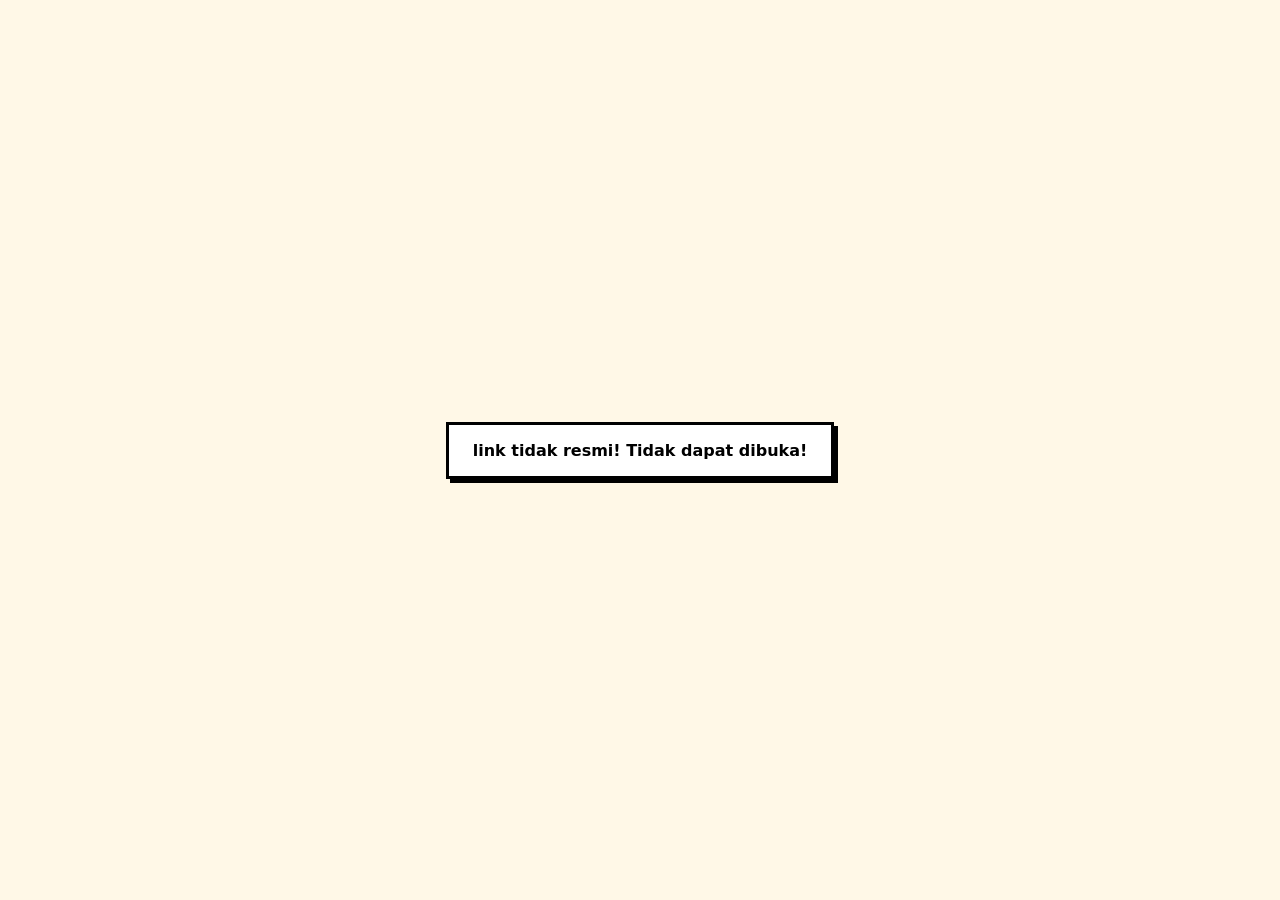
<file: index.html>
<!DOCTYPE html>
<html lang="id">
<head>
  <meta charset="UTF-8">
  <meta name="viewport" content="width=device-width, initial-scale=1">
  <title>Dilindungi</title>
  <style>
    html, body { height: 100%; margin: 0; }
    body { display: flex; align-items: center; justify-content: center; background: #FFF8E7; font-family: system-ui, sans-serif; }
    #guard-message { padding: 16px 24px; border: 3px solid #000; box-shadow: 4px 4px 0 #000; background: #fff; font-weight: 800; text-align: center; }
  </style>
</head>
<body>
  <p id="guard-message">halaman ini dilindungi anti-clone.js</p>
  <script src="anti-clone.js"></script>
</body>
</html>
</file>
<file: esportku/css/style.css>
:root{--bg:#060d1c;--panel:#0b1630;--panel2:#0f1e40;--line:#1d3a78;--blue:#2f7bff;--blue2:#1d5fe0;--text:#e8eefc;--mute:#8fa3cc;--ok:#3ecf8e;--bad:#ff6b6b;--r:8px;--sh:0 4px 14px rgba(0,0,0,.35)}
*{box-sizing:border-box}html{scroll-behavior:smooth}
body{margin:0;font:15px/1.5 "Segoe UI",system-ui,sans-serif;color:var(--text);background:linear-gradient(135deg,#060d1c 60%,#0a1a42);min-height:100vh}
a{color:inherit;text-decoration:none}
.top{display:flex;justify-content:space-between;align-items:center;gap:16px;padding:16px 24px;border-bottom:1px solid var(--line);background:rgba(6,13,28,.92);position:sticky;top:0;z-index:5}
.brand{display:flex;align-items:center;gap:12px;color:var(--blue);font-weight:800;font-size:20px;letter-spacing:.5px}
.brand span{display:flex;flex-direction:column;line-height:1.1;color:var(--text)}.brand b{color:var(--blue)}
.brand small{font-size:10px;letter-spacing:5px;color:var(--blue);font-weight:600}
nav{display:flex;align-items:center;gap:16px;color:var(--mute)}
.shell{max-width:1100px;margin:0 auto;padding:32px 20px}
.btn{display:inline-block;border:1px solid var(--blue);background:var(--blue2);color:#fff;padding:10px 20px;border-radius:var(--r);font:inherit;font-weight:600;cursor:pointer;transition:background .15s,transform .15s}
.btn:hover{background:var(--blue)}.btn:active{transform:scale(.98)}.btn:disabled{opacity:.5;cursor:not-allowed}
.btn.sm{padding:7px 14px;background:var(--panel2);border-color:var(--line)}.btn.sm:hover{border-color:var(--blue)}
.btn.bad{background:transparent;border-color:var(--bad);color:var(--bad)}
.btn:focus-visible,input:focus-visible,select:focus-visible,textarea:focus-visible{outline:2px solid var(--blue);outline-offset:2px}
h1{font-size:34px;margin:0 0 8px;letter-spacing:.5px}h2{font-size:20px;margin:28px 0 14px}
.sub{color:var(--blue);letter-spacing:8px;font-weight:700;text-transform:uppercase;font-size:14px}
p.lead{color:var(--mute);max-width:620px}
.grid{display:grid;grid-template-columns:repeat(auto-fill,minmax(280px,1fr));gap:16px}
.panel{background:var(--panel);border:1px solid var(--line);border-radius:var(--r);padding:18px;box-shadow:var(--sh)}
.tc{display:block}.tc:hover{border-color:var(--blue)}.tc h3{margin:6px 0 4px;font-size:17px}.tc p{margin:0;color:var(--mute);font-size:13px}
.badge{display:inline-block;padding:2px 10px;border-radius:4px;background:var(--panel2);border:1px solid var(--line);font-size:12px;color:var(--mute)}
.badge.berlangsung{color:var(--ok);border-color:var(--ok)}
.chips{display:flex;flex-wrap:wrap;gap:8px;margin:14px 0}.chips button{background:var(--panel);border:1px solid var(--line);color:var(--mute);padding:6px 14px;border-radius:var(--r);cursor:pointer;font:inherit}
.chips button.on{background:var(--blue2);color:#fff;border-color:var(--blue)}
.tabs{display:flex;gap:4px;border-bottom:1px solid var(--line);margin:20px 0;overflow-x:auto}
.tabs button{background:none;border:0;border-bottom:3px solid transparent;color:var(--mute);padding:10px 18px;font:inherit;font-weight:600;cursor:pointer;white-space:nowrap}
.tabs button.on{color:#fff;border-color:var(--blue)}
.mc{background:var(--panel);border:1px solid var(--line);border-radius:var(--r);overflow:hidden;box-shadow:var(--sh)}
.mr{display:flex;align-items:center;gap:14px;padding:10px 12px;border-bottom:1px solid #12285a}.mr:last-of-type{border:0}
.mr b{flex:1;font-weight:600;min-width:0;overflow:hidden;text-overflow:ellipsis;white-space:nowrap}.mr i{font-style:normal;width:26px;text-align:center;color:var(--mute)}
.mr em{font-style:normal;font-weight:800;min-width:34px;text-align:center;padding:4px 0;border-radius:4px;background:var(--panel2)}
.mr.win b{color:#fff}.mr.win em{background:var(--blue2)}.mc small{display:block;padding:6px 12px;color:var(--mute);background:var(--panel2);font-size:12px}
.rounds{display:flex;gap:28px;overflow-x:auto;padding-bottom:16px}.rcol{min-width:270px;display:flex;flex-direction:column;justify-content:space-around;gap:14px}
.rcol h4{margin:0;text-align:center;color:var(--blue);letter-spacing:2px;font-size:13px}
.list{display:grid;grid-template-columns:repeat(auto-fill,minmax(320px,1fr));gap:14px}
table{width:100%;border-collapse:collapse}th,td{padding:10px 8px;text-align:center;border-bottom:1px solid #12285a}th{color:var(--mute);font-size:12px;text-transform:uppercase}td:nth-child(2),th:nth-child(2){text-align:left}
.wrap{overflow-x:auto}
label{display:block;font-size:13px;color:var(--mute);margin:12px 0 4px}
input,select,textarea{width:100%;background:#071022;border:1px solid var(--line);border-radius:var(--r);color:var(--text);padding:10px 12px;font:inherit}
textarea{min-height:120px;resize:vertical}
.form{display:grid;grid-template-columns:repeat(auto-fit,minmax(220px,1fr));gap:0 16px}.form .full{grid-column:1/-1}
.auth{max-width:420px;margin:40px auto}.row{display:grid;grid-template-columns:90px 1.4fr 1.2fr 1fr auto;gap:8px;align-items:center;padding:10px 0;border-bottom:1px solid #12285a}
.row input{padding:7px 10px}.bar{display:flex;gap:10px;flex-wrap:wrap;align-items:center;margin:12px 0}.bar select{width:auto}
.hidden{display:none}.empty{text-align:center;color:var(--mute);padding:40px 0}
.toast{position:fixed;bottom:20px;left:50%;transform:translateX(-50%);background:var(--panel2);border:1px solid var(--blue);padding:10px 18px;border-radius:var(--r);z-index:9}
@media(max-width:700px){.row{grid-template-columns:1fr 1fr}h1{font-size:26px}.top{padding:12px 16px}}
.dd{position:relative}.dd-b{width:100%;text-align:left;background:#071022;border:1px solid var(--line);border-radius:var(--r);color:var(--text);padding:10px 36px 10px 12px;font:inherit;cursor:pointer;position:relative}
.dd-b::after{content:"";position:absolute;right:14px;top:50%;width:7px;height:7px;border:solid var(--mute);border-width:0 2px 2px 0;transform:translateY(-70%) rotate(45deg)}
.dd.open .dd-b{border-color:var(--blue)}.dd-l{display:none;position:absolute;z-index:20;left:0;right:0;top:calc(100% + 4px);max-height:260px;overflow:auto;background:var(--panel2);border:1px solid var(--line);border-radius:var(--r);box-shadow:var(--sh)}
.dd.open .dd-l{display:block}.dd-o{padding:11px 12px;cursor:pointer}.dd-o:hover{background:#15295a}.dd-o.on{color:#fff;background:var(--blue2)}.bar .dd{min-width:170px}
.trow{display:flex;gap:8px;align-items:center;margin-bottom:8px}.trow .tn{flex:1;min-width:0}
.lgb{margin:0;width:44px;height:44px;flex:none;display:flex;align-items:center;justify-content:center;border:1px dashed var(--line);border-radius:var(--r);color:var(--mute);cursor:pointer;overflow:hidden;font-size:20px}
.lgb:hover{border-color:var(--blue)}.lgb img{width:100%;height:100%;object-fit:cover}.lg{width:22px;height:22px;border-radius:4px;object-fit:cover;vertical-align:middle;margin-right:8px}
.sb{background:var(--panel);border:1px solid var(--line);border-radius:var(--r);margin-bottom:14px;overflow:hidden;box-shadow:var(--sh)}
.sbh{text-align:center;font-weight:700;letter-spacing:2px;text-transform:uppercase;font-size:14px;padding:10px;background:linear-gradient(90deg,#10296a,#0d1f4d);border-bottom:1px solid var(--line)}
.sbm{padding:10px;display:grid;gap:6px}.sbc,.sr{display:grid;grid-template-columns:minmax(0,1fr) repeat(var(--n),40px) 46px;gap:6px;align-items:center}
.sr{background:#0a1736;border:1px solid #12285a;border-radius:var(--r);padding:6px}.sr b{font-weight:600;overflow:hidden;text-overflow:ellipsis;white-space:nowrap}
.sr input{width:40px;padding:8px 0;text-align:center;font-weight:700;-moz-appearance:textfield}.sr input::-webkit-outer-spin-button,.sr input::-webkit-inner-spin-button{-webkit-appearance:none;margin:0}
.sh{text-align:center;font-size:11px;color:var(--mute)}.tt{font-style:normal;font-weight:800;font-size:18px;text-align:center;padding:7px 0;border-radius:6px;background:var(--blue2)}
.sbf{display:flex;gap:8px;padding:10px;border-top:1px solid #12285a}.sbf .wh{flex:1;min-width:0;padding:8px 10px}
@media(max-width:560px){.sbc,.sr{grid-template-columns:repeat(var(--n),1fr) 42px}.sbc>span:first-child{display:none}.sr b{grid-column:1/-1}.sr input{width:100%}}
#print{display:none}
@media print{
@page{size:A4;margin:14mm}
body{background:#fff!important;color:#111!important;font-size:12px}
.top,.tabs,#body,.noprint,#detail>:not(#print){display:none!important}
#print{display:block!important}
#print h1{font-size:22px;color:#111;margin:0}#print h2{font-size:15px;color:#111;margin:18px 0 8px;border-bottom:1px solid #999;padding-bottom:4px}
#print .sub{color:#444;letter-spacing:2px;font-size:12px}#print p{color:#111}
#print table{width:100%;border-collapse:collapse}#print th,#print td{border:1px solid #bbb;padding:5px 6px;color:#111;font-size:11.5px}#print th{background:#eee}
#print .panel{background:none;border:0;box-shadow:none;padding:0;margin:0 0 10px}#print .lg{display:none}#print tr{break-inside:avoid}
}
.search{display:flex;align-items:center;gap:10px;background:var(--panel);border:1px solid var(--line);border-radius:var(--r);padding:0 14px;margin:18px 0 4px;color:var(--mute)}
.search:focus-within{border-color:var(--blue)}.search input{border:0;background:none;padding:13px 0;flex:1;min-width:0;outline:none}
.search input::-webkit-search-cancel-button{filter:invert(.6)}
.og{margin-top:26px}.gh{display:flex;align-items:center;gap:10px;flex-wrap:wrap;margin:0 0 12px;font-size:18px;padding-bottom:8px;border-bottom:1px solid var(--line)}
@media print{
#print{-webkit-print-color-adjust:exact;print-color-adjust:exact}
#print h1{text-align:center;border-bottom:2px solid #111;padding-bottom:8px;font-size:20px}#print .sub{text-align:center;margin:6px 0 10px;font-size:13px;color:#111;letter-spacing:1px}
#print .info{border:1px solid #333;border-radius:6px;margin-bottom:12px}#print .info td{border:0;text-align:left;padding:3px 8px}
.pm{border:1px solid #333;border-radius:6px;overflow:hidden;margin:0 0 10px;break-inside:avoid}
.ph{display:flex;justify-content:space-between;align-items:center;background:#e6e9f2;padding:6px 10px;font-weight:700;font-size:12.5px;color:#111}
.st{font-size:11px;padding:2px 10px;border-radius:5px;background:#dde1ee}.st.ok{background:#d3f3e1}
.pm table{border:0}.pm th,.pm td{text-align:center;border-left:0;border-right:0}.pm .tn{text-align:left}.pm th.tn{text-align:center}
.pm .pw .tn{font-weight:700}.pm .sc{font-weight:700;font-size:14px;width:80px}.pj{padding:4px 10px;font-size:11px;background:#f4f5f9}.foot{margin-top:12px;font-size:10px}
body[data-pm=logo] #print .lg{display:inline-block;width:26px;height:26px;margin-right:8px;border-radius:4px;vertical-align:middle}
body[data-pm=logo] .ph{background:linear-gradient(90deg,#10245a,#2b55c9);color:#fff}body[data-pm=logo] .st{background:#fff;color:#10245a}
body[data-pm=logo] #print .pm td.sc{background:#10245a;color:#fff!important;-webkit-text-fill-color:#fff}
}
@media print{
@page land{size:A4 landscape;margin:10mm}
#print .bks{page:land;break-after:page}
#print .bks h1{font-size:22px}
#print .bks .ib{display:flex;border:1px solid #bbb;border-radius:8px;background:#ececec;margin:6px 0 8px}
#print .bks .ib div{flex:1;padding:5px 12px;border-left:1.5px solid #333;min-width:0}#print .bks .ib div:first-child{border-left:0}
#print .bks .ib small{display:block;font-size:10px;color:#444}#print .bks .ib b{display:block;font-size:12px;white-space:nowrap;overflow:hidden;text-overflow:ellipsis}
#print .bks .chipb{display:inline-block;background:#111;color:#fff;font-weight:700;padding:4px 16px;border-radius:5px;font-size:12px}
body[data-pm=logo] #print .bks .chipb{background:#10245a}
#print .bks .bsv{margin:6px 0}#print .bks .bsv svg{display:block;width:100%;height:108mm}
#print .bks .nt{display:flex;gap:12px;border:1px solid #333;border-radius:8px;padding:6px 12px;font-size:10.5px}
#print .bks .nt ul{margin:2px 0 0;padding-left:18px}
#print .bks .pn{margin-left:auto;min-width:160px;text-align:center;font-weight:700;border-left:1px solid #333;padding-left:12px}#print .bks .pn span{display:block;margin:20px 8px 0;border-top:1px solid #111}
}
</file>
